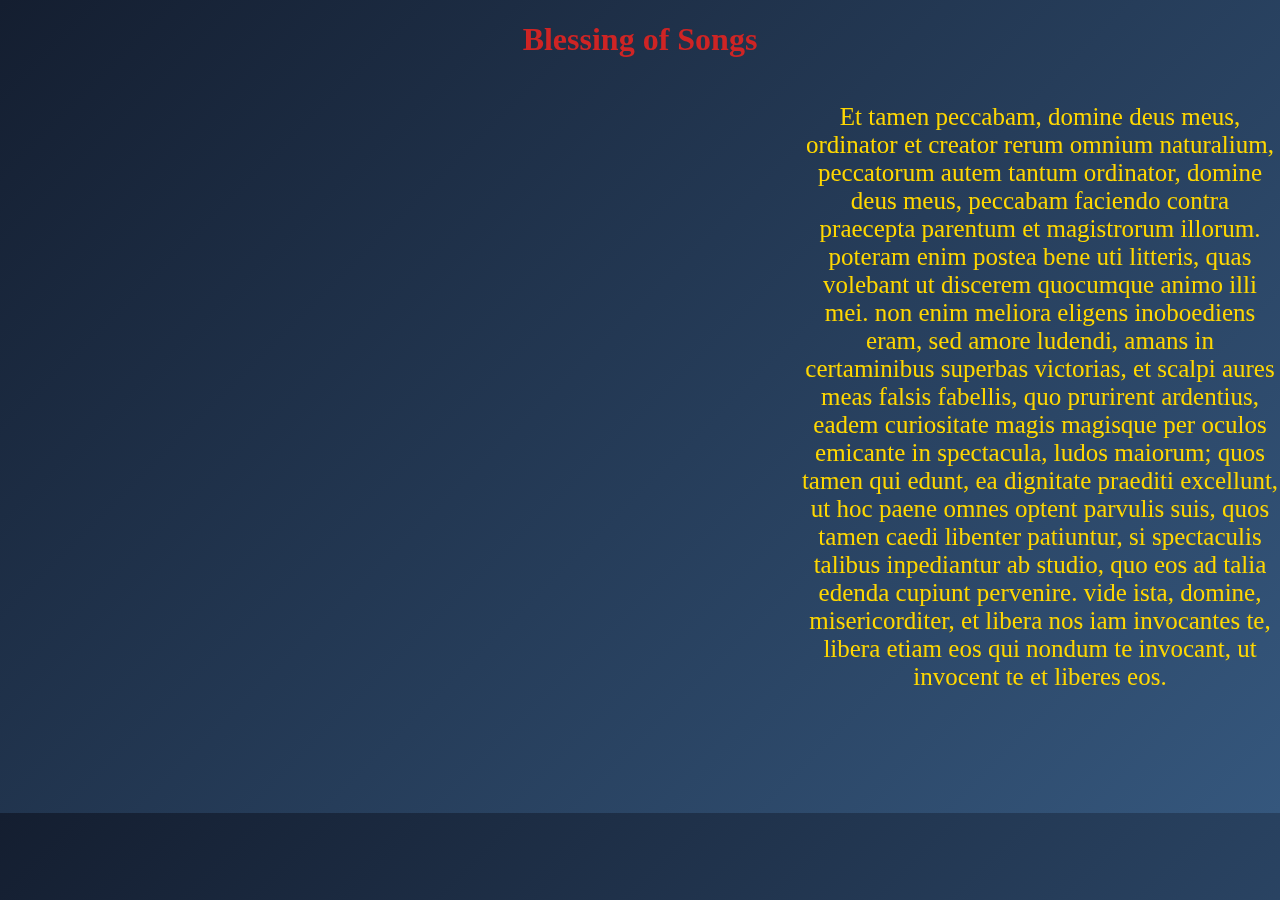
<file: songs.html>
<!DOCTYPE html>
<html>

  <head>
<title>Songs</title>
<link href="style.css"type="text/css" rel="stylesheet">
  </head>
  <body>
    <h1>Blessing of Songs</h1>
<iframe width="800" height="700" src="https://www.youtube.com/embed/u8UuFXOStTY" title="YouTube video player" frameborder="0" allow="accelerometer; autoplay; clipboard-write; encrypted-media; gyroscope; picture-in-picture" allowfullscreen class="TT"></iframe>
<p class="Latin">Et tamen peccabam, domine deus meus, ordinator et creator rerum omnium naturalium, peccatorum autem tantum ordinator, domine deus meus, peccabam faciendo contra praecepta parentum et magistrorum illorum. poteram enim postea bene uti litteris, quas volebant ut discerem quocumque animo illi mei. non enim meliora eligens inoboediens eram, sed amore ludendi, amans in certaminibus superbas victorias, et scalpi aures meas falsis fabellis, quo prurirent ardentius, eadem curiositate magis magisque per oculos emicante in spectacula, ludos maiorum; quos tamen qui edunt, ea dignitate praediti excellunt, ut hoc paene omnes optent parvulis suis, quos tamen caedi libenter patiuntur, si spectaculis talibus inpediantur ab studio, quo eos ad talia edenda cupiunt pervenire. vide ista, domine, misericorditer, et libera nos iam invocantes te, libera etiam eos qui nondum te invocant, ut invocent te et liberes eos.</p>
  </body>
</html>
</file>
<file: style.css>
body{
 background: rgb(202, 191, 27);
  /* Chrome 10-25, Safari 5.1-6 */
  background: -webkit-linear-gradient(-45deg, #35577D, rgb(172, 158, 31));
  /* W3C, IE 10+/ Edge, Firefox 16+, Chrome 26+, Opera 12+, Safari 7+ */
  background: linear-gradient(-45deg, #35577D, #141E30);
  margin: 0;
  padding: 0;
}

a {
  color:gold
}
h1{
  color:rgb(207, 36, 36);
  font-family:Georgia, 'Times New Roman', Times, serif;
  text-align: center;
  font-size:2em;
  margin-bottom: 45px;

}
h2.name{
  color:gold;
   border-bottom: 1px solid gold;
  font-weight: 100;
  font-size: 22px;
  line-height: 24px;
  padding-bottom: 20px;
  text-align: left;
  width: 70%;
  font-family: Georgia;
  
}

h4{
  font-size: 1.5em;
  font-family:Cambria, Cochin, Georgia, Times, 'Times New Roman', serif;
  text-align: center;
  font-weight:bold;
  color:rgb(188, 188, 241);
}
h3{
  color:white;
  font-family:Georgia, 'Times New Roman', Times, serif;
  text-align: right;
  font-weight:100;
  margin-bottom: 45px;
}
h5{
  font-family:Georgia, 'Times New Roman', Times, serif;
  text-align: left;
  font-size:0.5cm;
  color:white;
font-weight:100;
padding-bottom: 50px;
border-bottom: 2px solid gold;
}
h6{
  font-weight:bold;
  font-family: :Cambria, Cochin, Georgia, Times, 'Times New Roman', serif;
  font-size:0.5cm;
color:gold;
line-height:1em;
text-transform:uppercase;
text-align:center;
margin-top: 60px;
}
ul.prayer{
color:white;
font-family:Georgia, 'Times New Roman', Times, serif;
font-size:0.5cm
text-height:1em;
font-weight:100;
}
.image{
  background-image: url(https://upload.wikimedia.org/wikipedia/commons/thumb/3/3d/Family_of_Henry_VIII_c_1545_detail.jpg/1280px-Family_of_Henry_VIII_c_1545_detail.jpg);
  background-size: cover;
  background-position: center;
  height: 500px;
}
figure {
  border: 1px #cccccc solid;
  padding: 4px;
  margin: auto;
}
figcaption{
  color:gold;
  font-weight: 100;
  font-size: 20px;
  width: 50%;
  font-family:Cambria, Cochin, Georgia, Times, 'Times New Roman', serif; 
  margin-left:auto;
  margin-right:auto;
  text-align: center;
}
figcaption.Ix{
color:red;
  font-weight: 100;
  font-size: 20px;
  width: 50%;
  font-family:Cambria, Cochin, Georgia, Times, 'Times New Roman', serif; 
  margin-left:auto;
  margin-right:auto;
  text-align: center;
}
th {
  font-size: 24pt;
  font-family: Georgia; 
  color:gold;
}

.center {
  margin-left: auto;
  margin-right: auto;
}
td {
font-size: 15pt;
font-family:Cambria, Cochin, Georgia, Times, 'Times New Roman', serif;
color:whitesmoke;
}
table, th, td {
  border: 1px solid gold;
  border-collapse: collapse;
  margin-top: 25px;
  margin-bottom:10px;
}
.SaintA {
  display: block;
  margin-left: auto;
  margin-right: auto;
}
.SaintS {
display: block;
  margin-left: auto;
  margin-right: auto;
}
.Tri {
display: block;
  margin-left: auto;
  margin-right: auto; 
}
p.Latin {
  font-family:Cambria, Cochin, Georgia, Times, 'Times New Roman', serif;
  color:gold;
  font-size:25px;
  text-align: center;
}
.TT {
  float: left;
  margin-bottom:10px
}
</file>
